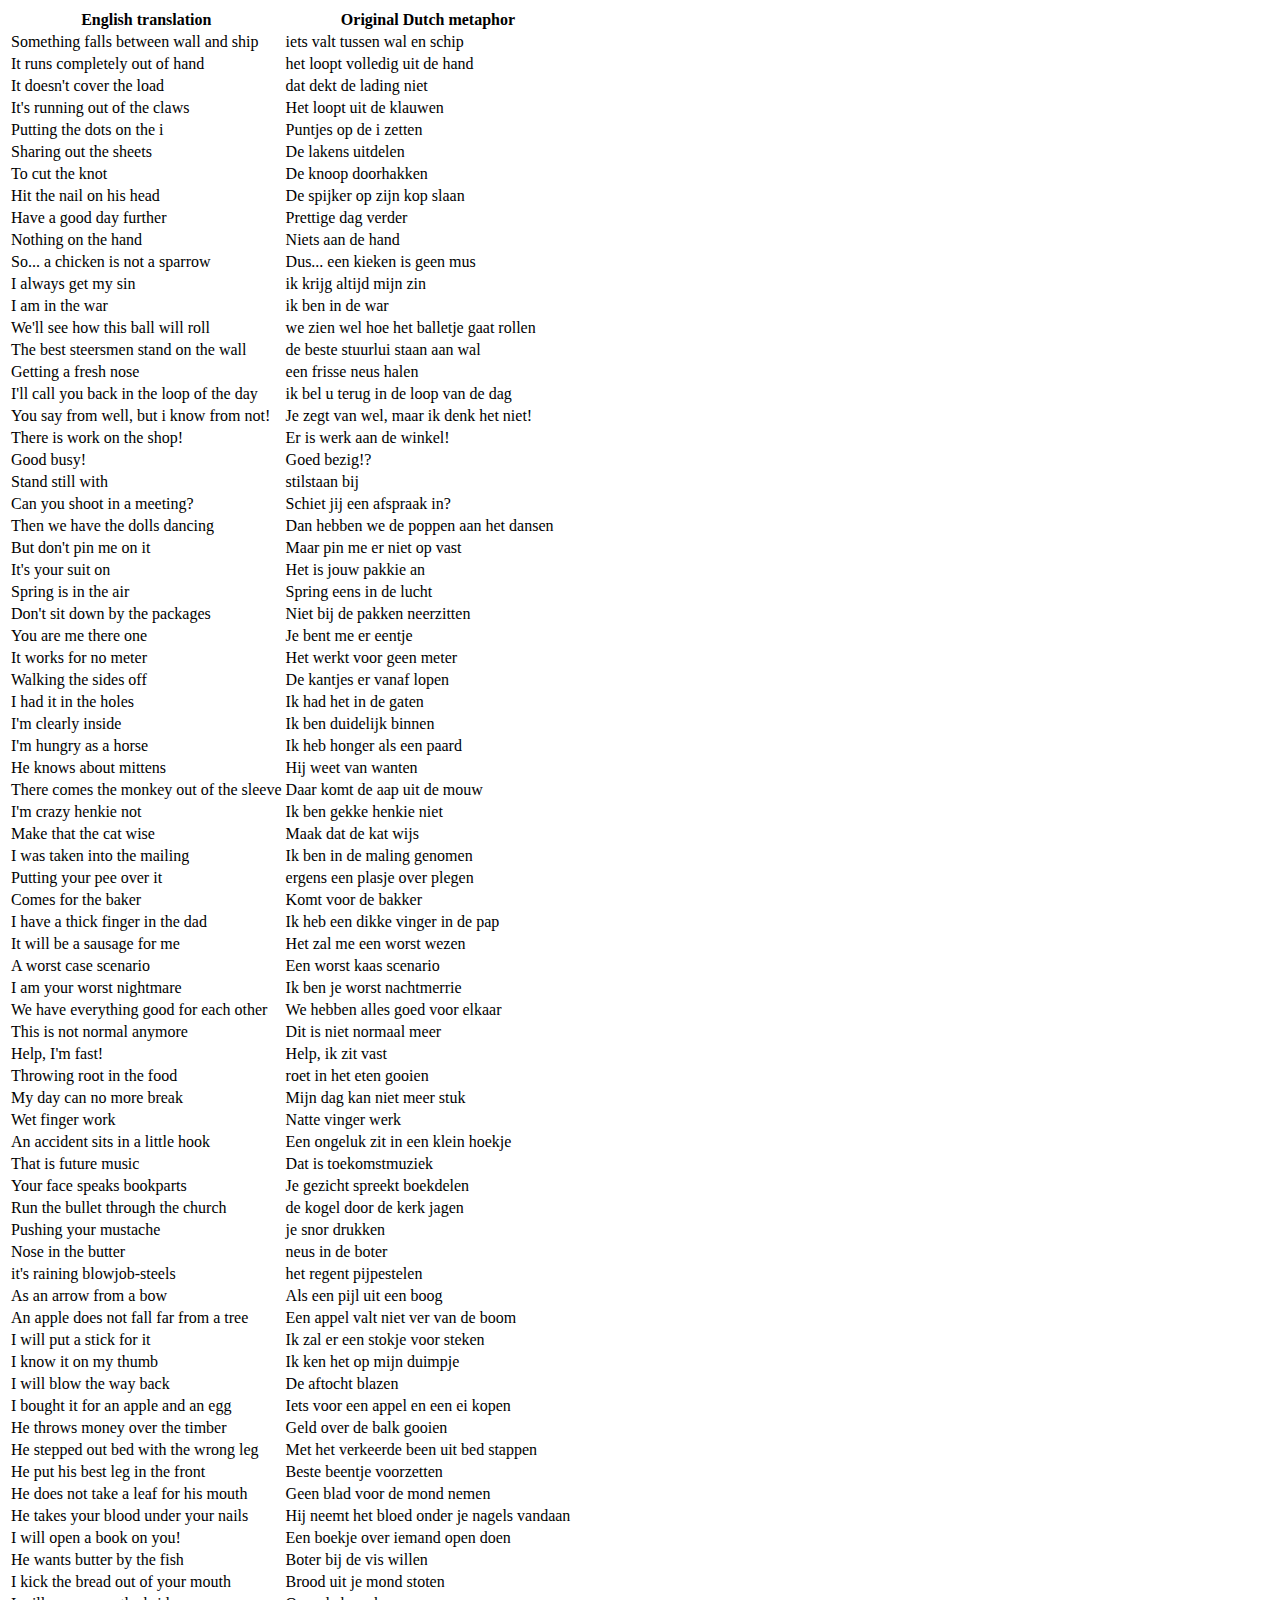
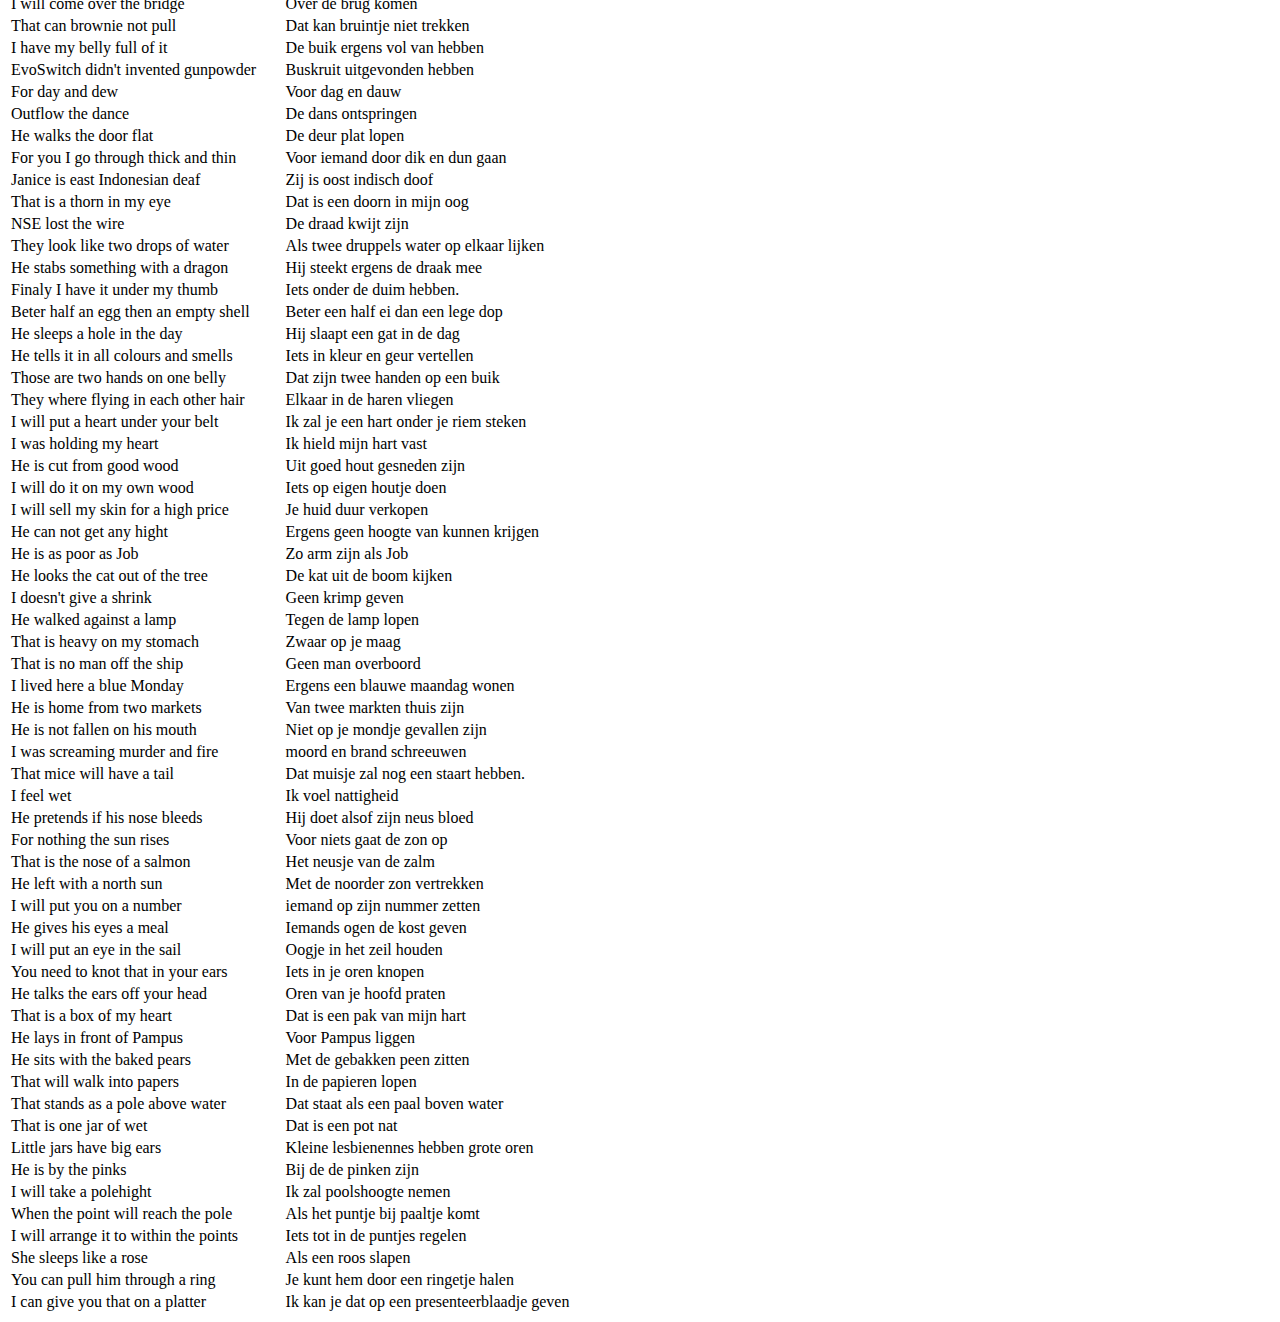
<file: dutchisms.html>
<html>
<head>
<title>Dutchisms and sayings</title>
    <script>
      (function(i,s,o,g,r,a,m){i['GoogleAnalyticsObject']=r;i[r]=i[r]||function(){
      (i[r].q=i[r].q||[]).push(arguments)},i[r].l=1*new Date();a=s.createElement(o),
      m=s.getElementsByTagName(o)[0];a.async=1;a.src=g;m.parentNode.insertBefore(a,m)
      })(window,document,'script','//www.google-analytics.com/analytics.js','ga');

      ga('create', 'UA-72311355-1', 'auto');
      ga('send', 'pageview');
      ga('set', 'userId', {{USER_ID}}); // Set the user ID using signed-in user_id.
    </script>
</head>
<body>
<table>
  <tr><th>English translation</th><th>Original Dutch metaphor</th></tr>
  <tr><td>Something falls between wall and ship</td><td>iets valt tussen wal en schip</td></tr>
  <tr><td>It runs completely out of hand</td><td>het loopt volledig uit de hand</td></tr>
  <tr><td>It doesn't cover the load</td><td>dat dekt de lading niet</td></tr>
  <tr><td>It's running out of the claws</td><td>Het loopt uit de klauwen</td></tr>
  <tr><td>Putting the dots on the i</td><td>Puntjes op de i zetten</td></tr>
  <tr><td>Sharing out the sheets</td><td>De lakens uitdelen</td></tr>
  <tr><td>To cut the knot</td><td>De knoop doorhakken</td></tr>
  <tr><td>Hit the nail on his head</td><td>De spijker op zijn kop slaan</td></tr>
  <tr><td>Have a good day further</td><td>Prettige dag verder</td></tr>
  <tr><td>Nothing on the hand</td><td>Niets aan de hand</td></tr>
  <tr><td>So... a chicken is not a sparrow</td><td>Dus... een kieken is geen mus</td></tr>
  <tr><td>I always get my sin</td><td>ik krijg altijd mijn zin</td></tr>
  <tr><td>I am in the war</td><td>ik ben in de war</td></tr>
  <tr><td>We'll see how this ball will roll</td><td>we zien wel hoe het balletje gaat rollen</td></tr>
  <tr><td>The best steersmen stand on the wall</td><td>de beste stuurlui staan aan wal</td></tr>
  <tr><td>Getting a fresh nose</td><td>een frisse neus halen</td></tr>
  <tr><td>I'll call you back in the loop of the day</td><td>ik bel u terug in de loop van de dag</td></tr>
  <tr><td>You say from well, but i know from not!</td><td>Je zegt van wel, maar ik denk het niet!</td></tr>
  <tr><td>There is work on the shop!</td><td>Er is werk aan de winkel!</td></tr>
  <tr><td>Good busy!</td><td>Goed bezig!?</td></tr>
  <tr><td>Stand still with</td><td>stilstaan bij</td></tr>
  <tr><td>Can you shoot in a meeting?</td><td>Schiet jij een afspraak in?</td></tr>
  <tr><td>Then we have the dolls dancing</td><td>Dan hebben we de poppen aan het dansen</td></tr>
  <tr><td>But don't pin me on it</td><td>Maar pin me er niet op vast</td></tr>
  <tr><td>It's your suit on</td><td>Het is jouw pakkie an</td></tr>
  <tr><td>Spring is in the air</td><td>Spring eens in de lucht</td></tr>
  <tr><td>Don't sit down by the packages</td><td>Niet bij de pakken neerzitten</td></tr>
  <tr><td>You are me there one</td><td>Je bent me er eentje</td></tr>
  <tr><td>It works for no meter</td><td>Het werkt voor geen meter</td></tr>
  <tr><td>Walking the sides off</td><td>De kantjes er vanaf lopen</td></tr>
  <tr><td>I had it in the holes</td><td>Ik had het in de gaten</td></tr>
  <tr><td>I'm clearly inside</td><td>Ik ben duidelijk binnen</td></tr>
  <tr><td>I'm hungry as a horse</td><td>Ik heb honger als een paard</td></tr>
  <tr><td>He knows about mittens</td><td>Hij weet van wanten</td></tr>
  <tr><td>There comes the monkey out of the sleeve</td><td>Daar komt de aap uit de mouw</td></tr>
  <tr><td>I'm crazy henkie not</td><td>Ik ben gekke henkie niet</td></tr>
  <tr><td>Make that the cat wise</td><td>Maak dat de kat wijs</td></tr>
  <tr><td>I was taken into the mailing</td><td>Ik ben in de maling genomen</td></tr>
  <tr><td>Putting your pee over it</td><td>ergens een plasje over plegen</td></tr>
  <tr><td>Comes for the baker</td><td>Komt voor de bakker</td></tr>
  <tr><td>I have a thick finger in the dad</td><td>Ik heb een dikke vinger in de pap</td></tr>
  <tr><td>It will be a sausage for me</td><td>Het zal me een worst wezen</td></tr>
  <tr><td>A worst case scenario</td><td>Een worst kaas scenario</td></tr>
  <tr><td>I am your worst nightmare</td><td>Ik ben je worst nachtmerrie</td></tr>
  <tr><td>We have everything good for each other</td><td>We hebben alles goed voor elkaar</td></tr>
  <tr><td>This is not normal anymore</td><td>Dit is niet normaal meer</td></tr>
  <tr><td>Help, I'm fast!</td><td>Help, ik zit vast</td></tr>
  <tr><td>Throwing root in the food</td><td>roet in het eten gooien</td></tr>
  <tr><td>My day can no more break</td><td>Mijn dag kan niet meer stuk</td></tr>
  <tr><td>Wet finger work</td><td>Natte vinger werk</td></tr>
  <tr><td>An accident sits in a little hook</td><td>Een ongeluk zit in een klein hoekje</td></tr>
  <tr><td>That is future music</td><td>Dat is toekomstmuziek</td></tr>
  <tr><td>Your face speaks bookparts</td><td>Je gezicht spreekt boekdelen</td></tr>
  <tr><td>Run the bullet through the church</td><td>de kogel door de kerk jagen</td></tr>
  <tr><td>Pushing your mustache</td><td>je snor drukken</td></tr>
  <tr><td>Nose in the butter</td><td>neus in de boter</td></tr>
  <tr><td>it's raining blowjob-steels</td><td>het regent pijpestelen</td></tr>
  <tr><td>As an arrow from a bow</td><td>Als een pijl uit een boog</td></tr>
  <tr><td>An apple does not fall far from a tree</td><td>Een appel valt niet ver van de boom</td></tr>
  <tr><td>I will put a stick for it</td><td>Ik zal er een stokje voor steken</td></tr>
  <tr><td>I know it on my thumb</td><td>Ik ken het op mijn duimpje</td></tr>
  <tr><td>I will blow the way back</td><td>De aftocht blazen</td></tr>
  <tr><td>I bought it for an apple and an egg</td><td>Iets voor een appel en een ei kopen</td></tr>
  <tr><td>He throws money over the timber</td><td>Geld over de balk gooien</td></tr>
  <tr><td>He stepped out bed with the wrong leg</td><td>Met het verkeerde been uit bed stappen</td></tr>
  <tr><td>He put his best leg in the front</td><td>Beste beentje voorzetten</td></tr>
  <tr><td>He does not take a leaf for his mouth</td><td>Geen blad voor de mond nemen</td></tr>
  <tr><td>He takes your blood under your nails</td><td>Hij neemt het bloed onder je nagels vandaan</td></tr>
  <tr><td>I will open a book on you!</td><td>Een boekje over iemand open doen</td></tr>
  <tr><td>He wants butter by the fish</td><td>Boter bij de vis willen</td></tr>
  <tr><td>I kick the bread out of your mouth</td><td>Brood uit je mond stoten</td></tr>
  <tr><td>I will come over the bridge</td><td>Over de brug komen</td></tr>
  <tr><td>That can brownie not pull</td><td>Dat kan bruintje niet trekken</td></tr>
  <tr><td>I have my belly full of it</td><td>De buik ergens vol van hebben</td></tr>
  <tr><td>EvoSwitch didn't invented gunpowder</td><td>Buskruit uitgevonden hebben</td></tr>
  <tr><td>For day and dew</td><td>Voor dag en dauw</td></tr>
  <tr><td>Outflow the dance</td><td>De dans ontspringen</td></tr>
  <tr><td>He walks the door flat</td><td>De deur plat lopen</td></tr>
  <tr><td>For you I go through thick and thin</td><td>Voor iemand door dik en dun gaan</td></tr>
  <tr><td>Janice is east Indonesian deaf</td><td>Zij is oost indisch doof</td></tr>
  <tr><td>That is a thorn in my eye</td><td>Dat is een doorn in mijn oog</td></tr>
  <tr><td>NSE lost the wire</td><td>De draad kwijt zijn</td></tr>
  <tr><td>They look like two drops of water</td><td>Als twee druppels water op elkaar lijken</td></tr>
  <tr><td>He stabs something with a dragon</td><td>Hij steekt ergens de draak mee</td></tr>
  <tr><td>Finaly I have it under my thumb</td><td>Iets onder de duim hebben.</td></tr>
  <tr><td>Beter half an egg then an empty shell</td><td>Beter een half ei dan een lege dop</td></tr>
  <tr><td>He sleeps a hole in the day</td><td>Hij slaapt een gat in de dag</td></tr>
  <tr><td>He tells it in all colours and smells</td><td>Iets in kleur en geur vertellen</td></tr>
  <tr><td>Those are two hands on one belly</td><td>Dat zijn twee handen op een buik</td></tr>
  <tr><td>They where flying in each other hair</td><td>Elkaar in de haren vliegen</td></tr>
  <tr><td>I will put a heart under your belt</td><td>Ik zal je een hart onder je riem steken</td></tr>
  <tr><td>I was holding my heart</td><td>Ik hield mijn hart vast</td></tr>
  <tr><td>He is cut from good wood</td><td>Uit goed hout gesneden zijn</td></tr>
  <tr><td>I will do it on my own wood</td><td>Iets op eigen houtje doen</td></tr>
  <tr><td>I will sell my skin for a high price</td><td>Je huid duur verkopen</td></tr>
  <tr><td>He can not get any hight</td><td>Ergens geen hoogte van kunnen krijgen</td></tr>
  <tr><td>He is as poor as Job</td><td>Zo arm zijn als Job</td></tr>
  <tr><td>He looks the cat out of the tree</td><td>De kat uit de boom kijken</td></tr>
  <tr><td>I doesn't give a shrink</td><td>Geen krimp geven</td></tr>
  <tr><td>He walked against a lamp</td><td>Tegen de lamp lopen</td></tr>
  <tr><td>That is heavy on my stomach</td><td>Zwaar op je maag</td></tr>
  <tr><td>That is no man off the ship</td><td>Geen man overboord</td></tr>
  <tr><td>I lived here a blue Monday</td><td>Ergens een blauwe maandag wonen</td></tr>
  <tr><td>He is home from two markets</td><td>Van twee markten thuis zijn</td></tr>
  <tr><td>He is not fallen on his mouth</td><td>Niet op je mondje gevallen zijn</td></tr>
  <tr><td>I was screaming murder and fire</td><td>moord en brand schreeuwen</td></tr>
  <tr><td>That mice will have a tail</td><td>Dat muisje zal nog een staart hebben.</td></tr>
  <tr><td>I feel wet</td><td>Ik voel nattigheid</td></tr>
  <tr><td>He pretends if his nose bleeds</td><td>Hij doet alsof zijn neus bloed</td></tr>
  <tr><td>For nothing the sun rises</td><td>Voor niets gaat de zon op</td></tr>
  <tr><td>That is the nose of a salmon</td><td>Het neusje van de zalm</td></tr>
  <tr><td>He left with a north sun</td><td>Met de noorder zon vertrekken</td></tr>
  <tr><td>I will put you on a number</td><td>iemand op zijn nummer zetten</td></tr>
  <tr><td>He gives his eyes a meal</td><td>Iemands ogen de kost geven</td></tr>
  <tr><td>I will put an eye in the sail</td><td>Oogje in het zeil houden</td></tr>
  <tr><td>You need to knot that in your ears</td><td>Iets in je oren knopen</td></tr>
  <tr><td>He talks the ears off your head</td><td>Oren van je hoofd praten</td></tr>
  <tr><td>That is a box of my heart</td><td>Dat is een pak van mijn hart</td></tr>
  <tr><td>He lays in front of Pampus</td><td>Voor Pampus liggen</td></tr>
  <tr><td>He sits with the baked pears</td><td>Met de gebakken peen zitten</td></tr>
  <tr><td>That will walk into papers</td><td>In de papieren lopen</td></tr>
  <tr><td>That stands as a pole above water</td><td>Dat staat als een paal boven water</td></tr>
  <tr><td>That is one jar of wet</td><td>Dat is een pot nat</td></tr>
  <tr><td>Little jars have big ears</td><td>Kleine lesbienennes hebben grote oren</td></tr>
  <tr><td>He is by the pinks</td><td>Bij de de pinken zijn</td></tr>
  <tr><td>I will take a polehight</td><td>Ik zal poolshoogte nemen</td></tr>
  <tr><td>When the point will reach the pole</td><td>Als het puntje bij paaltje komt</td></tr>
  <tr><td>I will arrange it to within the points</td><td>Iets tot in de puntjes regelen</td></tr>
  <tr><td>She sleeps like a rose</td><td>Als een roos slapen</td></tr>
  <tr><td>You can pull him through a ring</td><td>Je kunt hem door een ringetje halen</td></tr>
  <tr><td>I can give you that on a platter</td><td>Ik kan je dat op een presenteerblaadje geven</td></tr>
</table>
</body>
</html>
</file>
